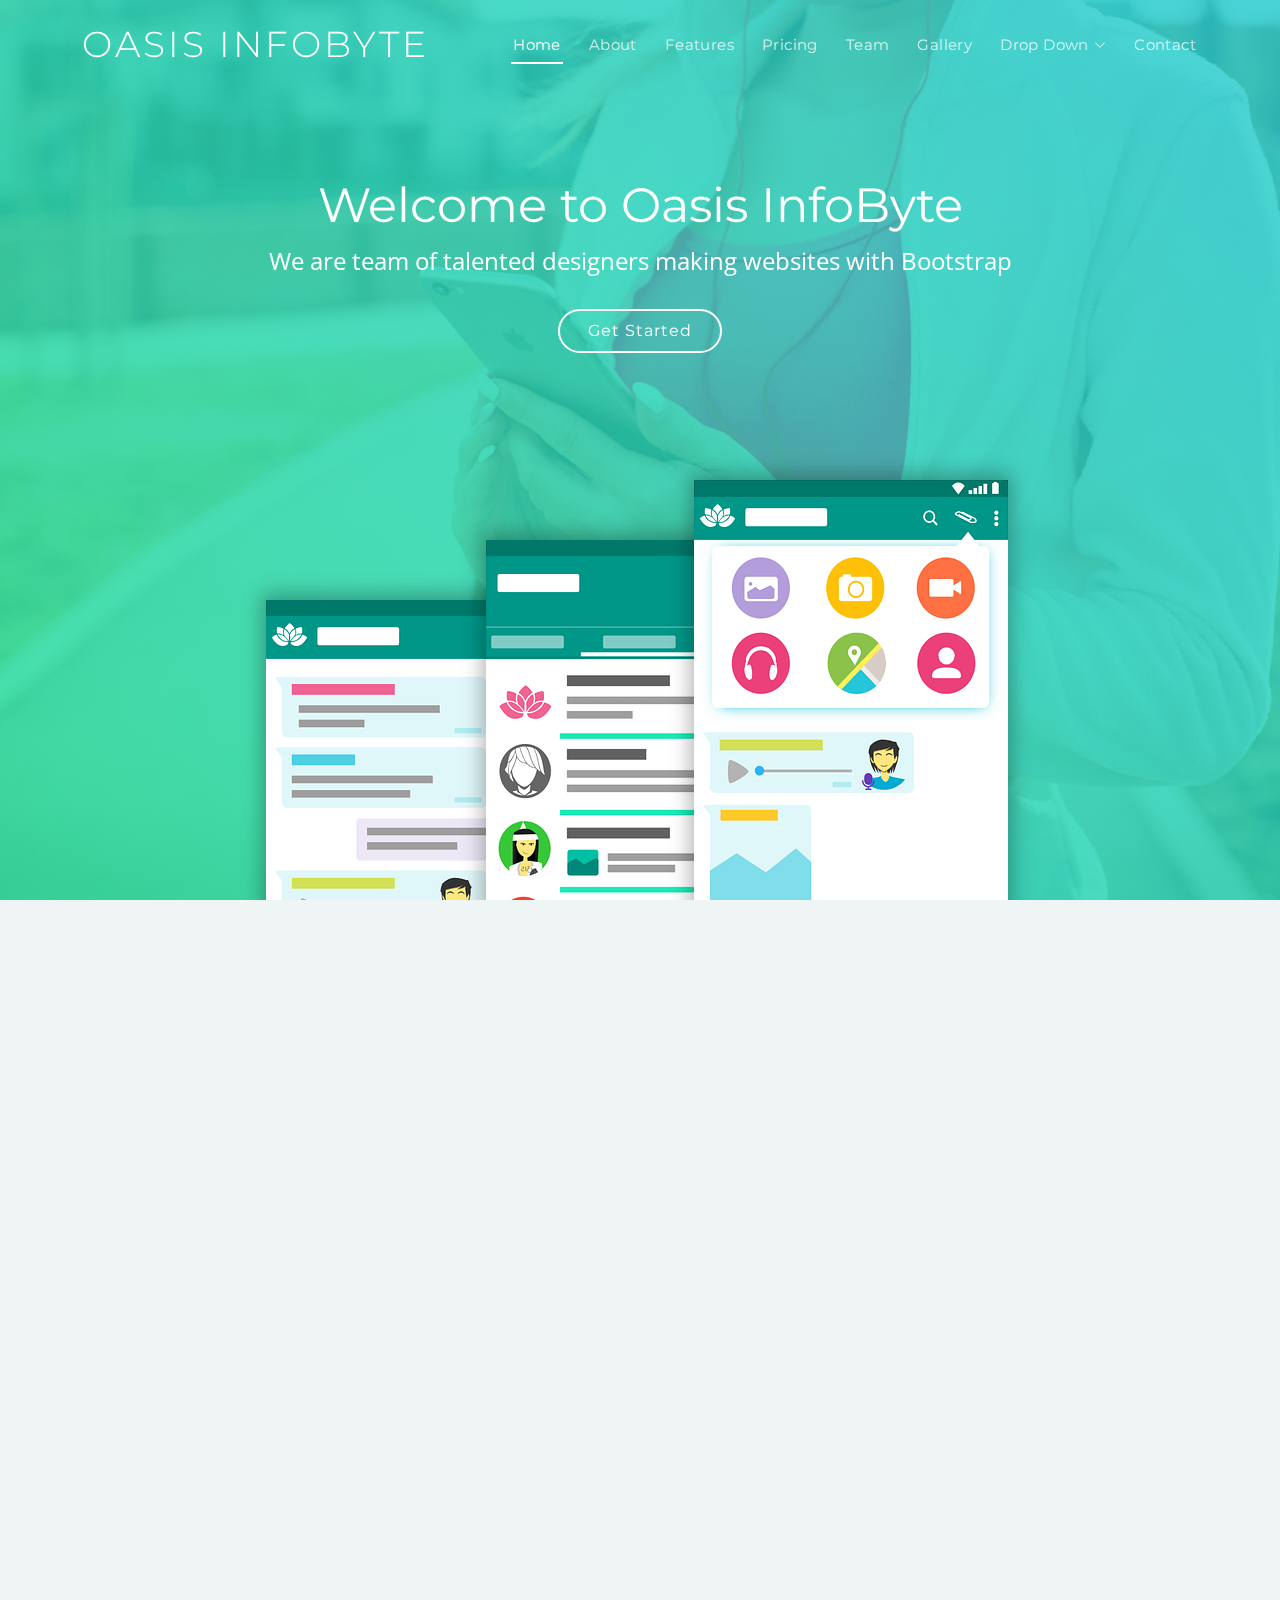
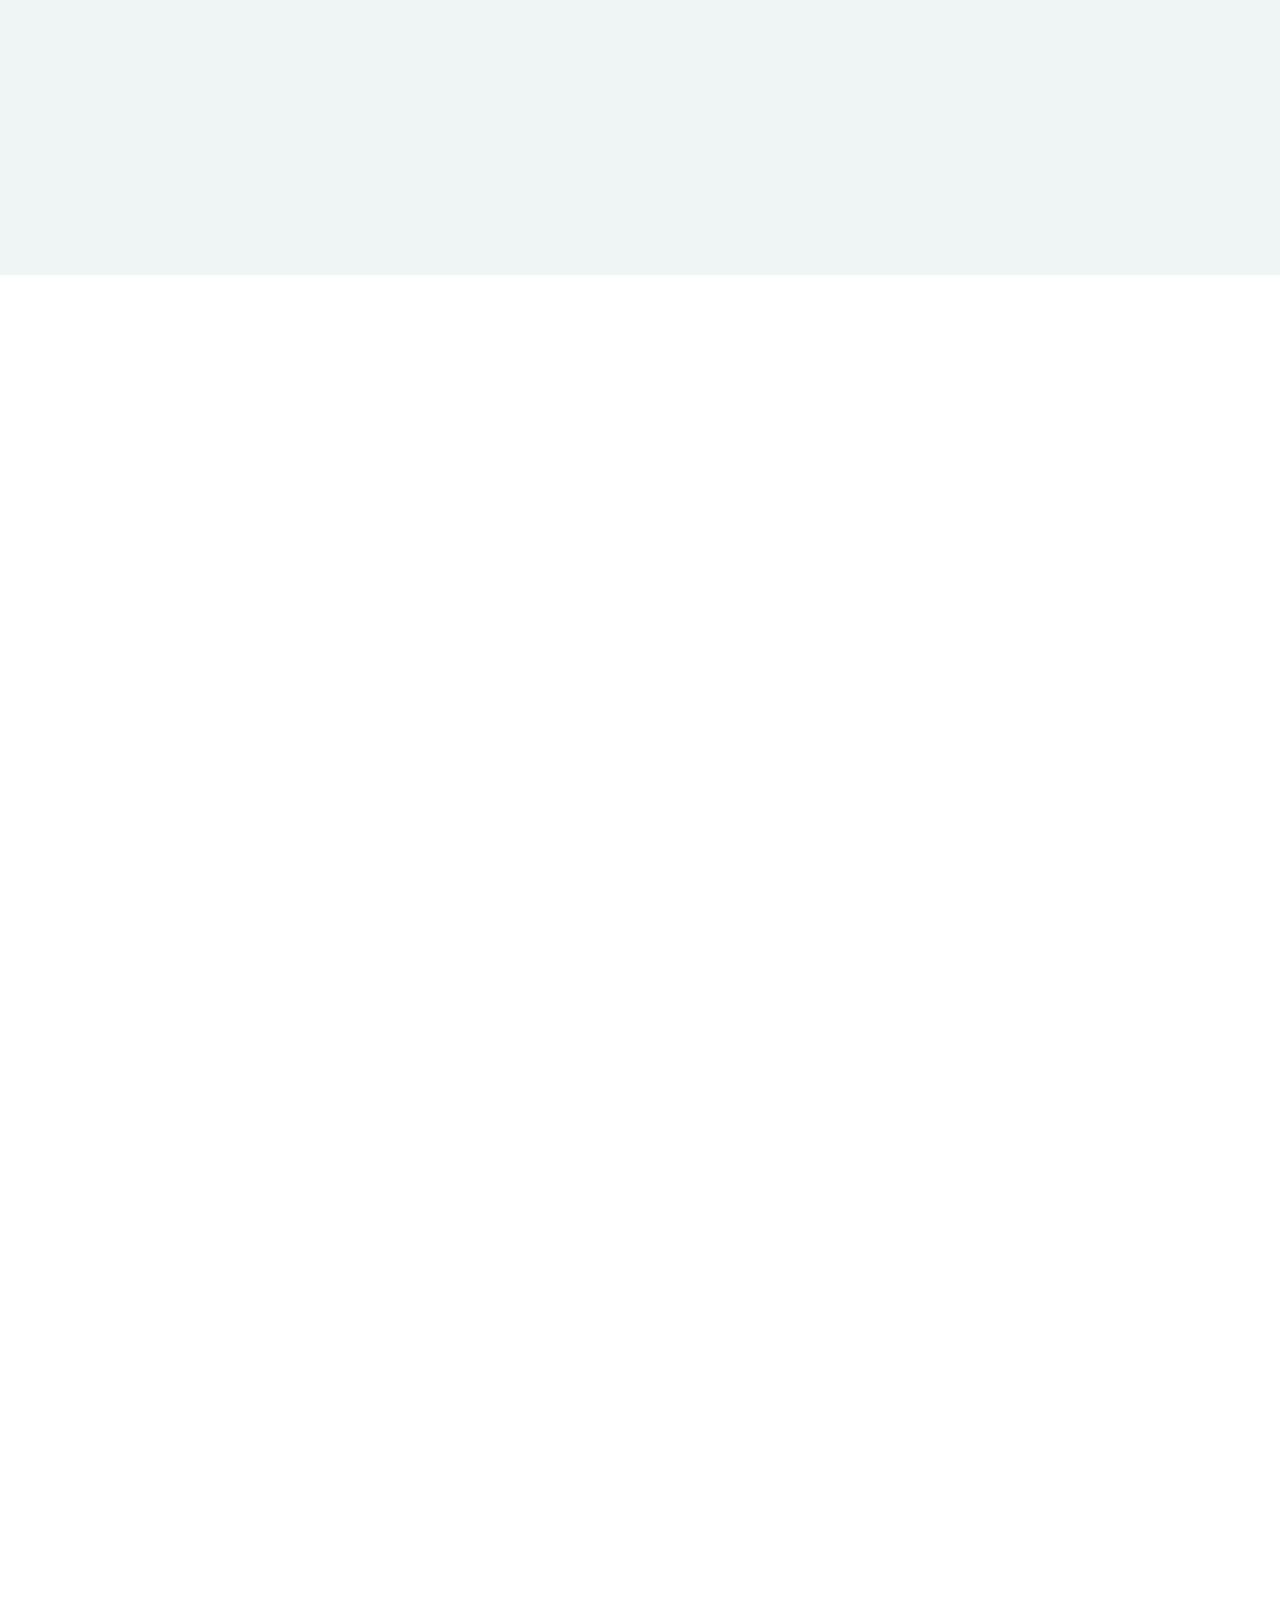
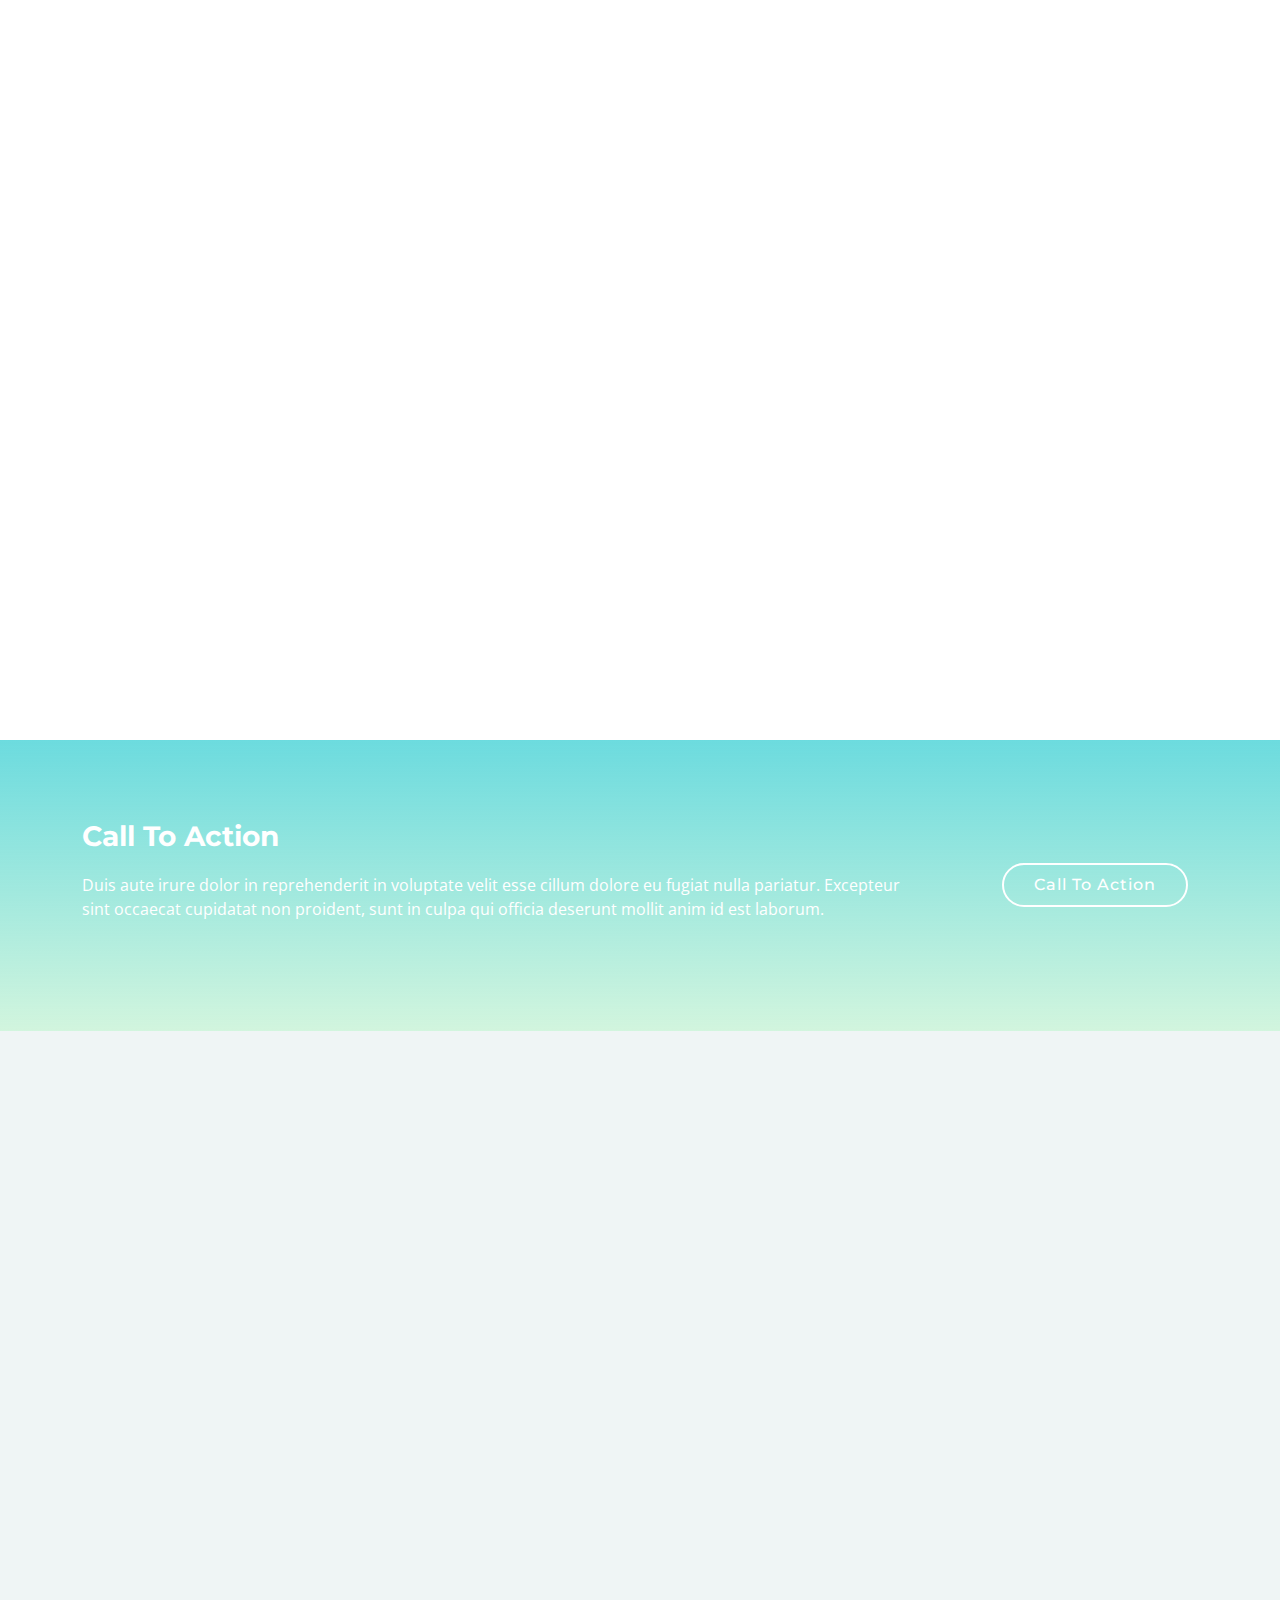
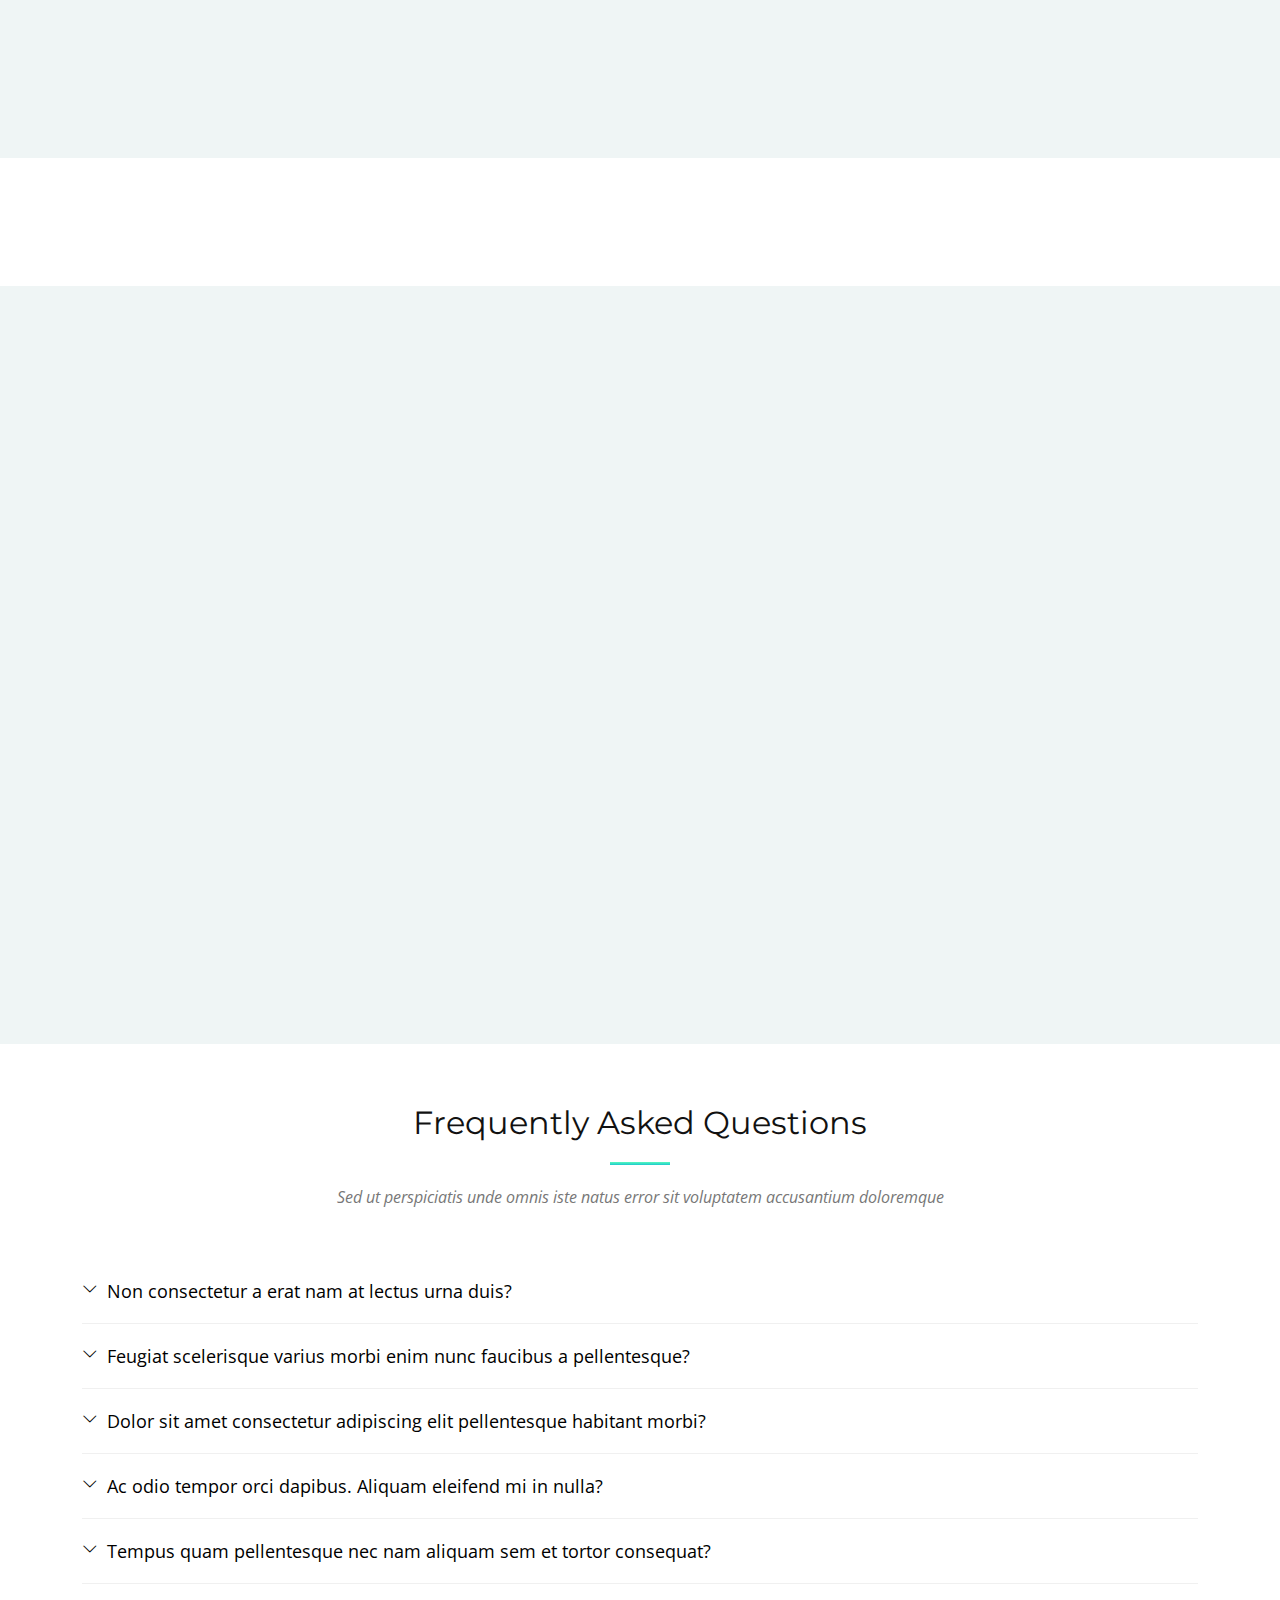
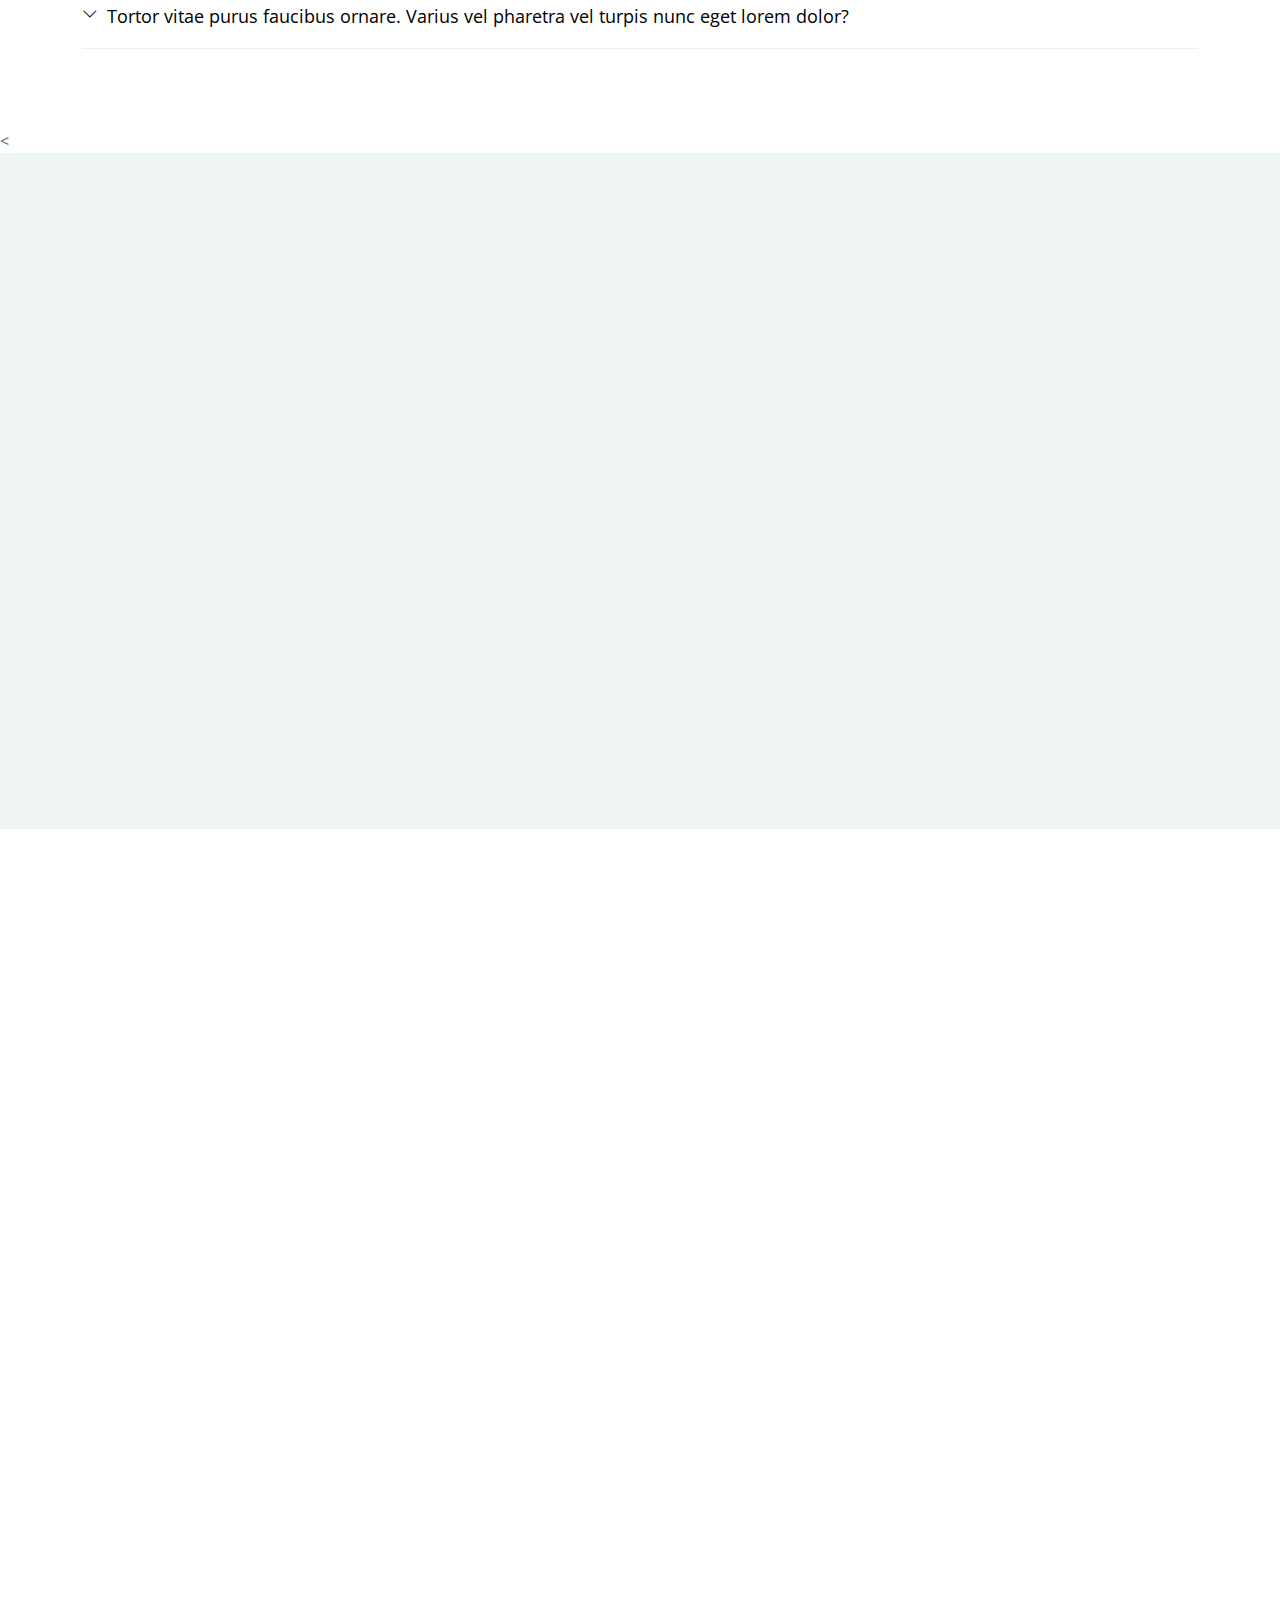
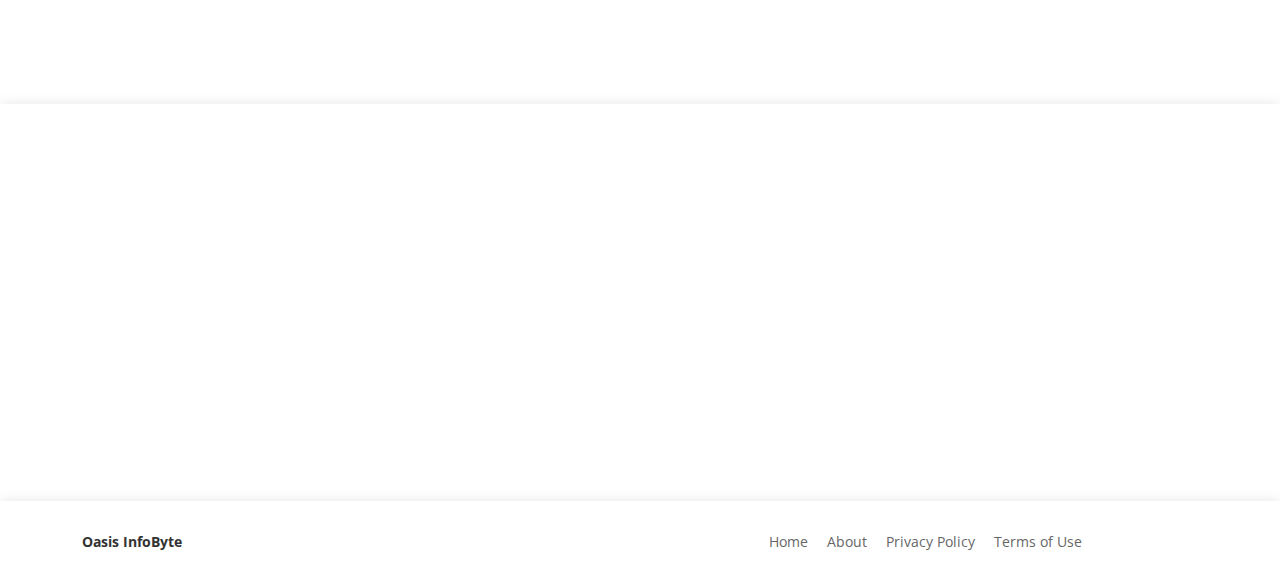
<file: OasisInfoByte/index.html>
<!DOCTYPE html>
<html lang="en">

<head>
  <meta charset="utf-8">
  <meta content="width=device-width, initial-scale=1.0" name="viewport">

  <title>Oasis InfoByte </title>
  <meta content="" name="description">
  <meta content="" name="keywords">

  
  <link href="assets/img/favicon.png" rel="icon">
  <link href="assets/img/apple-touch-icon.png" rel="apple-touch-icon">

  <!-- Google Fonts -->
  <link href="https://fonts.googleapis.com/css?family=Montserrat:300,400,500,700|Open+Sans:300,300i,400,400i,700,700i" rel="stylesheet">

 
  <link href="assets/vendor/aos/aos.css" rel="stylesheet">
  <link href="assets/vendor/bootstrap/css/bootstrap.min.css" rel="stylesheet">
  <link href="assets/vendor/bootstrap-icons/bootstrap-icons.css" rel="stylesheet">
  <link href="assets/vendor/glightbox/css/glightbox.min.css" rel="stylesheet">

 
  <link href="assets/css/style.css" rel="stylesheet">

</head>

<body>

 
  <header id="header" class="fixed-top d-flex align-items-center header-transparent">
    <div class="container d-flex justify-content-between align-items-center">

      <div id="logo">
        <h1><a href="index.html">Oasis InfoByte</a></h1>
       
      </div>

      <nav id="navbar" class="navbar">
        <ul>
          <li><a class="nav-link scrollto active" href="#hero">Home</a></li>
          <li><a class="nav-link scrollto" href="#about">About</a></li>
          <li><a class="nav-link scrollto" href="#features">Features</a></li>
          <li><a class="nav-link scrollto" href="#pricing">Pricing</a></li>
          <li><a class="nav-link scrollto" href="#team">Team</a></li>
          <li><a class="nav-link scrollto" href="#gallery">Gallery</a></li>
          <li class="dropdown"><a href="#"><span>Drop Down</span> <i class="bi bi-chevron-down"></i></a>
            <ul>
              <li><a href="#">Drop Down 1</a></li>
              <li class="dropdown"><a href="#"><span>Deep Drop Down</span> <i class="bi bi-chevron-right"></i></a>
                <ul>
                  <li><a href="#">Deep Drop Down 1</a></li>
                  <li><a href="#">Deep Drop Down 2</a></li>
                  <li><a href="#">Deep Drop Down 3</a></li>
                  <li><a href="#">Deep Drop Down 4</a></li>
                  <li><a href="#">Deep Drop Down 5</a></li>
                </ul>
              </li>
              <li><a href="#">Drop Down 2</a></li>
              <li><a href="#">Drop Down 3</a></li>
              <li><a href="#">Drop Down 4</a></li>
            </ul>
          </li>
          <li><a class="nav-link scrollto" href="#contact">Contact</a></li>
        </ul>
        <i class="bi bi-list mobile-nav-toggle"></i>
      </nav>
    </div>
  </header>
  <section id="hero">

    <div class="hero-text" data-aos="zoom-out">
      <h2>Welcome to Oasis InfoByte</h2>
      <p>We are team of talented designers making websites with Bootstrap</p>
      <a href="#about" class="btn-get-started scrollto">Get Started</a>
    </div>

    <div class="product-screens">

      <div class="product-screen-1" data-aos="fade-up" data-aos-delay="400">
        <img src="assets/img/product-screen-1.png" alt="">
      </div>

      <div class="product-screen-2" data-aos="fade-up" data-aos-delay="200">
        <img src="assets/img/product-screen-2.png" alt="">
      </div>

      <div class="product-screen-3" data-aos="fade-up">
        <img src="assets/img/product-screen-3.png" alt="">
      </div>

    </div>

  </section>

  <main id="main">

    
    <section id="about" class="section-bg">
      <div class="container-fluid" data-aos="fade-up">
        <div class="section-header">
          <h3 class="section-title">About Us</h3>
          <span class="section-divider"></span>
          <p class="section-description">
            Sed ut perspiciatis unde omnis iste natus error sit voluptatem accusantium doloremque<br>
            sunt in culpa qui officia deserunt mollit anim id est laborum
          </p>
        </div>

        <div class="row">
          <div class="col-lg-6 about-img" data-aos="fade-right" dat-aos-delay="100">
            <img src="assets/img/about-img.jpg" alt="">
          </div>

          <div class="col-lg-6 content" data-aos="fade-left" dat-aos-delay="100">
            <h2>Lorem ipsum dolor sit amet, consectetur adipiscing elite storium paralate</h2>
            <h3>Excepteur sint occaecat cupidatat non proident, sunt in culpa qui officia deserunt mollit anim id est laborum.</h3>
            <p>
              Lorem ipsum dolor sit amet, consectetur adipiscing elit, sed do eiusmod tempor incididunt ut labore et dolore magna aliqua ullamco laboris nisi ut aliquip ex ea commodo consequat.
            </p>

            <ul>
              <li><i class="bi bi-check-circle"></i> Ullamco laboris nisi ut aliquip ex ea commodo consequat.</li>
              <li><i class="bi bi-check-circle"></i> Duis aute irure dolor in reprehenderit in voluptate velit.</li>
              <li><i class="bi bi-check-circle"></i> Ullamco laboris nisi ut aliquip ex ea commodo consequat. Duis aute irure dolor in reprehenderit in voluptate trideta storacalaperda mastiro dolore eu fugiat nulla pariatur.</li>
            </ul>

            <p>
              Ullamco laboris nisi ut aliquip ex ea commodo consequat. Duis aute irure dolor in reprehenderit in voluptate velit esse cillum dolore eu fugiat nulla pariatur. Excepteur sint occaecat cupidatat non proident, sunt in culpa qui officia deserunt mollit anim id est laborum Libero justo laoreet sit amet cursus sit amet dictum sit. Commodo sed egestas egestas fringilla phasellus faucibus scelerisque eleifend donec
            </p>
          </div>
        </div>

      </div>
    </section>
    <section id="features">
      <div class="container" data-aos="fade-up">

        <div class="row">

          <div class="col-lg-8 offset-lg-4">
            <div class="section-header">
              <h3 class="section-title">Product Featuress</h3>
              <span class="section-divider"></span>
            </div>
          </div>

          <div class="col-lg-4 col-md-5 features-img">
            <img src="assets/img/product-features.png" alt="" data-aos="fade-right">
          </div>

          <div class="col-lg-8 col-md-7 ">

            <div class="row">

              <div class="col-lg-6 col-md-6 box" data-aos="fade-up">
                <div class="icon"><i class="bi bi-briefcase"></i></div>
                <h4 class="title"><a href="">Lorem Ipsum</a></h4>
                <p class="description">Voluptatum deleniti atque corrupti quos dolores et quas molestias excepturi sint occaecati cupiditate non provident clarida perendo.</p>
              </div>
              <div class="col-lg-6 col-md-6 box" data-aos="fade-up">
                <div class="icon"><i class="bi bi-card-checklist"></i></div>
                <h4 class="title"><a href="">Dolor Sitema</a></h4>
                <p class="description">Minim veniam, quis nostrud exercitation ullamco laboris nisi ut aliquip ex ea commodo consequat tarad limino ata noble dynala mark.</p>
              </div>
              <div class="col-lg-6 col-md-6 box" data-aos="fade-up" dat-aos-delay="100">
                <div class="icon"><i class="bi bi-binoculars"></i></div>
                <h4 class="title"><a href="">Sed ut perspiciatis</a></h4>
                <p class="description">Duis aute irure dolor in reprehenderit in voluptate velit esse cillum dolore eu fugiat nulla pariatur teleca starter sinode park ledo.</p>
              </div>
              <div class="col-lg-6 col-md-6 box" data-aos="fade-up" data-aos-delay="100">
                <div class="icon"><i class="bi bi-brightness-high"></i></div>
                <h4 class="title"><a href="">Magni Dolores</a></h4>
                <p class="description">Excepteur sint occaecat cupidatat non proident, sunt in culpa qui officia deserunt mollit anim id est laborum dinoun trade capsule.</p>
              </div>
            </div>

          </div>

        </div>

      </div>

    </section>
    <section id="advanced-features">

      <div class="features-row section-bg" data-aos="fade-up">
        <div class="container">
          <div class="row">
            <div class="col-12">
              <img class="advanced-feature-img-right wow fadeInRight" src="assets/img/advanced-feature-1.jpg" alt="">
              <div>
                <h2>Duis aute irure dolor in reprehenderit in voluptate velit esse</h2>
                <h3>Excepteur sint occaecat cupidatat non proident, sunt in culpa qui officia deserunt mollit anim id est laborum.</h3>
                <p>Lorem ipsum dolor sit amet, consectetur adipiscing elit, sed do eiusmod tempor incididunt ut labore et dolore magna aliqua. Ut enim ad minim veniam.</p>
                <p>Quis nostrud exercitation ullamco laboris nisi ut aliquip ex ea commodo consequat. Duis aute irure dolor in reprehenderit in voluptate velit esse cillum dolore eu fugiat nulla pariatur. Excepteur sint occaecat cupidatat non proident, sunt in culpa qui officia deserunt mollit anim id est laborum.</p>
              </div>
            </div>
          </div>
        </div>
      </div>

      <div class="features-row" data-aos="fade-up">
        <div class="container">
          <div class="row">
            <div class="col-12">
              <img class="advanced-feature-img-left" src="assets/img/advanced-feature-2.jpg" alt="">
              <div>
                <h2>Duis aute irure dolor in reprehenderit in voluptate velit esse</h2>
                <i class="bi bi-calendar4-week"></i>
                <p>Lorem ipsum dolor sit amet, consectetur adipiscing elit, sed do eiusmod tempor incididunt ut labore et dolore magna aliqua. Ut enim ad minim veniam.</p>
                <i class="bi bi-bar-chart"></i>
                <p>Quis nostrud exercitation ullamco laboris nisi ut aliquip ex ea commodo consequat. Duis aute irure dolor in reprehenderit in voluptate velit esse cillum.</p>
                <i class="bi bi-brightness-high"></i>
                <p>Quis nostrud exercitation ullamco laboris nisi ut aliquip ex ea commodo consequat. Duis aute irure dolor in reprehenderit in voluptate velit esse cillum.</p>
              </div>
            </div>
          </div>
        </div>
      </div>

      <div class="features-row section-bg" data-aos="fade-up">
        <div class="container">
          <div class="row">
            <div class="col-12">
              <img class="advanced-feature-img-right wow fadeInRight" src="assets/img/advanced-feature-3.jpg" alt="">
              <div>
                <h2>Duis aute irure dolor in reprehenderit in voluptate velit esse</h2>
                <h3>Excepteur sint occaecat cupidatat non proident, sunt in culpa qui officia deserunt mollit anim id est laborum.</h3>
                <p>Lorem ipsum dolor sit amet, consectetur adipiscing elit, sed do eiusmod tempor incididunt ut labore et dolore magna aliqua. Ut enim ad minim veniam</p>
                <i class="bi bi-binoculars"></i>
                <p>Quis nostrud exercitation ullamco laboris nisi ut aliquip ex ea commodo consequat. Duis aute irure dolor in reprehenderit in voluptate velit esse cillum dolore eu fugiat nulla pariatur. Excepteur sint occaecat cupidatat non proident, sunt in culpa qui officia deserunt mollit anim id est laborum.</p>
              </div>
            </div>
          </div>
        </div>
      </div>
    </section>
    <section id="call-to-action">
      <div class="container">
        <div class="row">
          <div class="col-lg-9 text-center text-lg-start">
            <h3 class="cta-title">Call To Action</h3>
            <p class="cta-text"> Duis aute irure dolor in reprehenderit in voluptate velit esse cillum dolore eu fugiat nulla pariatur. Excepteur sint occaecat cupidatat non proident, sunt in culpa qui officia deserunt mollit anim id est laborum.</p>
          </div>
          <div class="col-lg-3 cta-btn-container text-center">
            <a class="cta-btn align-middle" href="#">Call To Action</a>
          </div>
        </div>

      </div>
    </section>
    <section id="more-features" class="section-bg">
      <div class="container" data-aos="fade-up">

        <div class="section-header">
          <h3 class="section-title">More Features</h3>
          <span class="section-divider"></span>
          <p class="section-description">Sed ut perspiciatis unde omnis iste natus error sit voluptatem accusantium doloremque</p>
        </div>

        <div class="row gy-4">

          <div class="col-lg-6">
            <div class="box">
              <div class="icon"><i class="bi bi-briefcase"></i></div>
              <h4 class="title"><a href="">Lorem Ipsum</a></h4>
              <p class="description">Voluptatum deleniti atque corrupti quos dolores et quas molestias excepturi sint occaecati cupiditate non provident etiro rabeta lingo.</p>
            </div>
          </div>

          <div class="col-lg-6">
            <div class="box">
              <div class="icon"><i class="bi bi-card-checklist"></i></div>
              <h4 class="title"><a href="">Dolor Sitema</a></h4>
              <p class="description">Minim veniam, quis nostrud exercitation ullamco laboris nisi ut aliquip ex ea commodo consequat tarad limino ata nodera clas.</p>
            </div>
          </div>

          <div class="col-lg-6">
            <div class="box">
              <div class="icon"><i class="bi bi-bar-chart"></i></div>
              <h4 class="title"><a href="">Sed ut perspiciatis</a></h4>
              <p class="description">Duis aute irure dolor in reprehenderit in voluptate velit esse cillum dolore eu fugiat nulla pariatur trinige zareta lobur trade.</p>
            </div>
          </div>

          <div class="col-lg-6">
            <div class="box">
              <div class="icon"><i class="bi bi-binoculars"></i></div>
              <h4 class="title"><a href="">Magni Dolores</a></h4>
              <p class="description">Excepteur sint occaecat cupidatat non proident, sunt in culpa qui officia deserunt mollit anim id est laborum rideta zanox satirente madera</p>
            </div>
          </div>

        </div>
      </div>
    </section>
    <section id="clients">
      <div class="container" data-aos="fade-up">

        <div class="row">

          <div class="col-md-2">
            <img src="assets/img/clients/client-1.png" alt="">
          </div>

          <div class="col-md-2">
            <img src="assets/img/clients/client-2.png" alt="">
          </div>

          <div class="col-md-2">
            <img src="assets/img/clients/client-3.png" alt="">
          </div>

          <div class="col-md-2">
            <img src="assets/img/clients/client-4.png" alt="">
          </div>

          <div class="col-md-2">
            <img src="assets/img/clients/client-5.png" alt="">
          </div>

          <div class="col-md-2">
            <img src="assets/img/clients/client-6.png" alt="">
          </div>

        </div>
      </div>
    </section>
    <section id="pricing" class="section-bg">
      <div class="container" data-aos="fade-up">

        <div class="section-header">
          <h3 class="section-title">Pricing</h3>
          <span class="section-divider"></span>
          <p class="section-description">Sed ut perspiciatis unde omnis iste natus error sit voluptatem accusantium doloremque</p>
        </div>

        <div class="row">

          <div class="col-lg-4 col-md-6">
            <div class="box">
              <h3>Free</h3>
              <h4><sup>$</sup>0<span> month</span></h4>
              <ul>
                <li><i class="bi bi-check-circle"></i> Quam adipiscing vitae proin</li>
                <li><i class="bi bi-check-circle"></i> Nec feugiat nisl pretium</li>
                <li><i class="bi bi-check-circle"></i> Nulla at volutpat diam uteera</li>
                <li><i class="bi bi-check-circle"></i> Pharetra massa massa ultricies</li>
                <li><i class="bi bi-check-circle"></i> Massa ultricies mi quis hendrerit</li>
              </ul>
              <a href="#" class="get-started-btn">Get Started</a>
            </div>
          </div>

          <div class="col-lg-4 col-md-6">
            <div class="box featured">
              <h3>Business</h3>
              <h4><sup>$</sup>29<span> month</span></h4>
              <ul>
                <li><i class="bi bi-check-circle"></i> Quam adipiscing vitae proin</li>
                <li><i class="bi bi-check-circle"></i> Nec feugiat nisl pretium</li>
                <li><i class="bi bi-check-circle"></i> Nulla at volutpat diam uteera</li>
                <li><i class="bi bi-check-circle"></i> Pharetra massa massa ultricies</li>
                <li><i class="bi bi-check-circle"></i> Massa ultricies mi quis hendrerit</li>
              </ul>
              <a href="#" class="get-started-btn">Get Started</a>
            </div>
          </div>

          <div class="col-lg-4 col-md-6">
            <div class="box">
              <h3>Developer</h3>
              <h4><sup>$</sup>49<span> month</span></h4>
              <ul>
                <li><i class="bi bi-check-circle"></i> Quam adipiscing vitae proin</li>
                <li><i class="bi bi-check-circle"></i> Nec feugiat nisl pretium</li>
                <li><i class="bi bi-check-circle"></i> Nulla at volutpat diam uteera</li>
                <li><i class="bi bi-check-circle"></i> Pharetra massa massa ultricies</li>
                <li><i class="bi bi-check-circle"></i> Massa ultricies mi quis hendrerit</li>
              </ul>
              <a href="#" class="get-started-btn">Get Started</a>
            </div>
          </div>

        </div>
      </div>
    </section>
    <section id="faq">
      <div class="container">

        <div class="section-header">
          <h3 class="section-title">Frequently Asked Questions</h3>
          <span class="section-divider"></span>
          <p class="section-description">Sed ut perspiciatis unde omnis iste natus error sit voluptatem accusantium doloremque</p>
        </div>

        <ul class="faq-list">

          <li>
            <div data-bs-toggle="collapse" class="collapsed question" href="#faq1">Non consectetur a erat nam at lectus urna duis? <i class="bi bi-chevron-down icon-show"></i><i class="bi bi-chevron-up icon-close"></i></div>
            <div id="faq1" class="collapse" data-bs-parent=".faq-list">
              <p>
                Feugiat pretium nibh ipsum consequat. Tempus iaculis urna id volutpat lacus laoreet non curabitur gravida. Venenatis lectus magna fringilla urna porttitor rhoncus dolor purus non.
              </p>
            </div>
          </li>

          <li>
            <div data-bs-toggle="collapse" href="#faq2" class="collapsed question">Feugiat scelerisque varius morbi enim nunc faucibus a pellentesque? <i class="bi bi-chevron-down icon-show"></i><i class="bi bi-chevron-up icon-close"></i></div>
            <div id="faq2" class="collapse" data-bs-parent=".faq-list">
              <p>
                Dolor sit amet consectetur adipiscing elit pellentesque habitant morbi. Id interdum velit laoreet id donec ultrices. Fringilla phasellus faucibus scelerisque eleifend donec pretium. Est pellentesque elit ullamcorper dignissim. Mauris ultrices eros in cursus turpis massa tincidunt dui.
              </p>
            </div>
          </li>

          <li>
            <div data-bs-toggle="collapse" href="#faq3" class="collapsed question">Dolor sit amet consectetur adipiscing elit pellentesque habitant morbi? <i class="bi bi-chevron-down icon-show"></i><i class="bi bi-chevron-up icon-close"></i></div>
            <div id="faq3" class="collapse" data-bs-parent=".faq-list">
              <p>
                Eleifend mi in nulla posuere sollicitudin aliquam ultrices sagittis orci. Faucibus pulvinar elementum integer enim. Sem nulla pharetra diam sit amet nisl suscipit. Rutrum tellus pellentesque eu tincidunt. Lectus urna duis convallis convallis tellus. Urna molestie at elementum eu facilisis sed odio morbi quis
              </p>
            </div>
          </li>

          <li>
            <div data-bs-toggle="collapse" href="#faq4" class="collapsed question">Ac odio tempor orci dapibus. Aliquam eleifend mi in nulla? <i class="bi bi-chevron-down icon-show"></i><i class="bi bi-chevron-up icon-close"></i></div>
            <div id="faq4" class="collapse" data-bs-parent=".faq-list">
              <p>
                Dolor sit amet consectetur adipiscing elit pellentesque habitant morbi. Id interdum velit laoreet id donec ultrices. Fringilla phasellus faucibus scelerisque eleifend donec pretium. Est pellentesque elit ullamcorper dignissim. Mauris ultrices eros in cursus turpis massa tincidunt dui.
              </p>
            </div>
          </li>

          <li>
            <div data-bs-toggle="collapse" href="#faq5" class="collapsed question">Tempus quam pellentesque nec nam aliquam sem et tortor consequat? <i class="bi bi-chevron-down icon-show"></i><i class="bi bi-chevron-up icon-close"></i></div>
            <div id="faq5" class="collapse" data-bs-parent=".faq-list">
              <p>
                Molestie a iaculis at erat pellentesque adipiscing commodo. Dignissim suspendisse in est ante in. Nunc vel risus commodo viverra maecenas accumsan. Sit amet nisl suscipit adipiscing bibendum est. Purus gravida quis blandit turpis cursus in
              </p>
            </div>
          </li>

          <li>
            <div data-bs-toggle="collapse" href="#faq6" class="collapsed question">Tortor vitae purus faucibus ornare. Varius vel pharetra vel turpis nunc eget lorem dolor? <i class="bi bi-chevron-down icon-show"></i><i class="bi bi-chevron-up icon-close"></i></div>
            <div id="faq6" class="collapse" data-bs-parent=".faq-list">
              <p>
                Laoreet sit amet cursus sit amet dictum sit amet justo. Mauris vitae ultricies leo integer malesuada nunc vel. Tincidunt eget nullam non nisi est sit amet. Turpis nunc eget lorem dolor sed. Ut venenatis tellus in metus vulputate eu scelerisque. Pellentesque diam volutpat commodo sed egestas egestas fringilla phasellus faucibus. Nibh tellus molestie nunc non blandit massa enim nec.
              </p>
            </div>
          </li>

        </ul>

      </div>
    </section><
    <section id="team" class="section-bg">
      <div class="container" data-aos="fade-up">
        <div class="section-header">
          <h3 class="section-title">Our Team</h3>
          <span class="section-divider"></span>
          <p class="section-description">Sed ut perspiciatis unde omnis iste natus error sit voluptatem accusantium doloremque</p>
        </div>
        <div class="row">
          <div class="col-lg-3 col-md-6">
            <div class="member">
              <div class="pic"><img src="assets/img/team/team-1.jpg" alt=""></div>
              <h4>Walter White</h4>
              <span>Chief Executive Officer</span>
              <div class="social">
                <a href=""><i class="bi bi-twitter"></i></a>
                <a href=""><i class="bi bi-facebook"></i></a>
                <a href=""><i class="bi bi-instagram"></i></a>
                <a href=""><i class="bi bi-linkedin"></i></a>
              </div>
            </div>
          </div>

          <div class="col-lg-3 col-md-6">
            <div class="member">
              <div class="pic"><img src="assets/img/team/team-2.jpg" alt=""></div>
              <h4>Sarah Jhinson</h4>
              <span>Product Manager</span>
              <div class="social">
                <a href=""><i class="bi bi-twitter"></i></a>
                <a href=""><i class="bi bi-facebook"></i></a>
                <a href=""><i class="bi bi-instagram"></i></a>
                <a href=""><i class="bi bi-linkedin"></i></a>
              </div>
            </div>
          </div>

          <div class="col-lg-3 col-md-6">
            <div class="member">
              <div class="pic"><img src="assets/img/team/team-3.jpg" alt=""></div>
              <h4>William Anderson</h4>
              <span>CTO</span>
              <div class="social">
                <a href=""><i class="bi bi-twitter"></i></a>
                <a href=""><i class="bi bi-facebook"></i></a>
                <a href=""><i class="bi bi-instagram"></i></a>
                <a href=""><i class="bi bi-linkedin"></i></a>
              </div>
            </div>
          </div>

          <div class="col-lg-3 col-md-6">
            <div class="member">
              <div class="pic"><img src="assets/img/team/team-4.jpg" alt=""></div>
              <h4>Amanda Jepson</h4>
              <span>Accountant</span>
              <div class="social">
                <a href=""><i class="bi bi-twitter"></i></a>
                <a href=""><i class="bi bi-facebook"></i></a>
                <a href=""><i class="bi bi-instagram"></i></a>
                <a href=""><i class="bi bi-linkedin"></i></a>
              </div>
            </div>
          </div>
        </div>

      </div>
    </section>
    <section id="gallery">
      <div class="container-fluid" data-aos="fade-up">
        <div class="section-header">
          <h3 class="section-title">Gallery</h3>
          <span class="section-divider"></span>
          <p class="section-description">Sed ut perspiciatis unde omnis iste natus error sit voluptatem accusantium doloremque</p>
        </div>

        <div class="row g-0">

          <div class="col-lg-4 col-md-6">
            <div class="gallery-item">
              <a href="assets/img/gallery/gallery-1.jpg" data-gall="portfolioGallery" class="gallery-lightbox">
                <img src="assets/img/gallery/gallery-1.jpg" alt="">
              </a>
            </div>
          </div>

          <div class="col-lg-4 col-md-6">
            <div class="gallery-item">
              <a href="assets/img/gallery/gallery-2.jpg" data-gall="portfolioGallery" class="gallery-lightbox">
                <img src="assets/img/gallery/gallery-2.jpg" alt="">
              </a>
            </div>
          </div>

          <div class="col-lg-4 col-md-6">
            <div class="gallery-item">
              <a href="assets/img/gallery/gallery-3.jpg" data-gall="portfolioGallery" class="gallery-lightbox">
                <img src="assets/img/gallery/gallery-3.jpg" alt="">
              </a>
            </div>
          </div>

          <div class="col-lg-4 col-md-6">
            <div class="gallery-item">
              <a href="assets/img/gallery/gallery-4.jpg" data-gall="portfolioGallery" class="gallery-lightbox">
                <img src="assets/img/gallery/gallery-4.jpg" alt="">
              </a>
            </div>
          </div>

          <div class="col-lg-4 col-md-6">
            <div class="gallery-item">
              <a href="assets/img/gallery/gallery-5.jpg" data-gall="portfolioGallery" class="gallery-lightbox">
                <img src="assets/img/gallery/gallery-5.jpg" alt="">
              </a>
            </div>
          </div>

          <div class="col-lg-4 col-md-6">
            <div class="gallery-item">
              <a href="assets/img/gallery/gallery-6.jpg" data-gall="portfolioGallery" class="gallery-lightbox">
                <img src="assets/img/gallery/gallery-6.jpg" alt="">
              </a>
            </div>
          </div>

        </div>

      </div>
    </section>
    <section id="contact">
      <div class="container" data-aos="fade-up">
        <div class="row">

          <div class="col-lg-4 col-md-4">
            <div class="contact-about">
              <h3>Oasis InfoByte</h3>
              <p>Cras fermentum odio eu feugiat. Justo eget magna fermentum iaculis eu non diam phasellus. Scelerisque felis imperdiet proin fermentum leo. Amet volutpat consequat mauris nunc congue.</p>
              <div class="social-links">
                <a href="#" class="twitter"><i class="bi bi-twitter"></i></a>
                <a href="#" class="facebook"><i class="bi bi-facebook"></i></a>
                <a href="#" class="instagram"><i class="bi bi-instagram"></i></a>
                <a href="#" class="instagram"><i class="bi bi-instagram"></i></a>
                <a href="#" class="linkedin"><i class="bi bi-linkedin"></i></a>
              </div>
            </div>
          </div>

          <div class="col-lg-3 col-md-4">
            <div class="info">
            
              <div>
                <i class="bi bi-envelope"></i>
                <p>info@example.com</p>
              </div>

              <div>
                <i class="bi bi-phone"></i>
                <p>+1 5589 55488 55s</p>
              </div>

            </div>
          </div>

          <div class="col-lg-5 col-md-8">
            <div class="form">
              <form action="forms/contact.php" method="post" role="form" class="php-email-form">
                <div class="row">
                  <div class="form-group col-lg-6">
                    <input type="text" name="name" class="form-control" id="name" placeholder="Your Name" data-rule="minlen:4" data-msg="Please enter at least 4 chars">
                  </div>
                  <div class="form-group col-lg-6 mt-3 mt-lg-0">
                    <input type="email" class="form-control" name="email" id="email" placeholder="Your Email" data-rule="email" data-msg="Please enter a valid email">
                  </div>
                </div>
                <div class="form-group mt-3">
                  <input type="text" class="form-control" name="subject" id="subject" placeholder="Subject" data-rule="minlen:4" data-msg="Please enter at least 8 chars of subject">
                </div>
                <div class="form-group mt-3">
                  <textarea class="form-control" name="message" rows="5" placeholder="Message" required></textarea>
                </div>
                <div class="my-3">
                  <div class="loading">Loading</div>
                  <div class="error-message"></div>
                  <div class="sent-message">Your message has been sent. Thank you!</div>
                </div>
                <div class="text-center"><button type="submit" title="Send Message">Send Message</button></div>
              </form>
            </div>
          </div>

        </div>

      </div>
    </section>
  </main>
  <footer id="footer">
    <div class="container">
      <div class="row">
        <div class="col-lg-6 text-lg-start text-center">
          <div class="copyright">
          <strong>Oasis InfoByte</strong>
          </div> 
        </div>
        <div class="col-lg-6">
          <nav class="footer-links text-lg-right text-center pt-2 pt-lg-0">
            <a href="#intro" class="scrollto">Home</a>
            <a href="#about" class="scrollto">About</a>
            <a href="#">Privacy Policy</a>
            <a href="#">Terms of Use</a>
          </nav>
        </div>
      </div>
    </div>
  </footer>
  

  <a href="#" class="back-to-top d-flex align-items-center justify-content-center"><i class="bi bi-chevron-up"></i></a>

  
  <script src="assets/vendor/aos/aos.js"></script>
  <script src="assets/vendor/bootstrap/js/bootstrap.bundle.min.js"></script>
  <script src="assets/vendor/glightbox/js/glightbox.min.js"></script>
  <script src="assets/vendor/php-email-form/validate.js"></script>

 
  <script src="assets/js/main.js"></script>

</body>

</html>
</file>
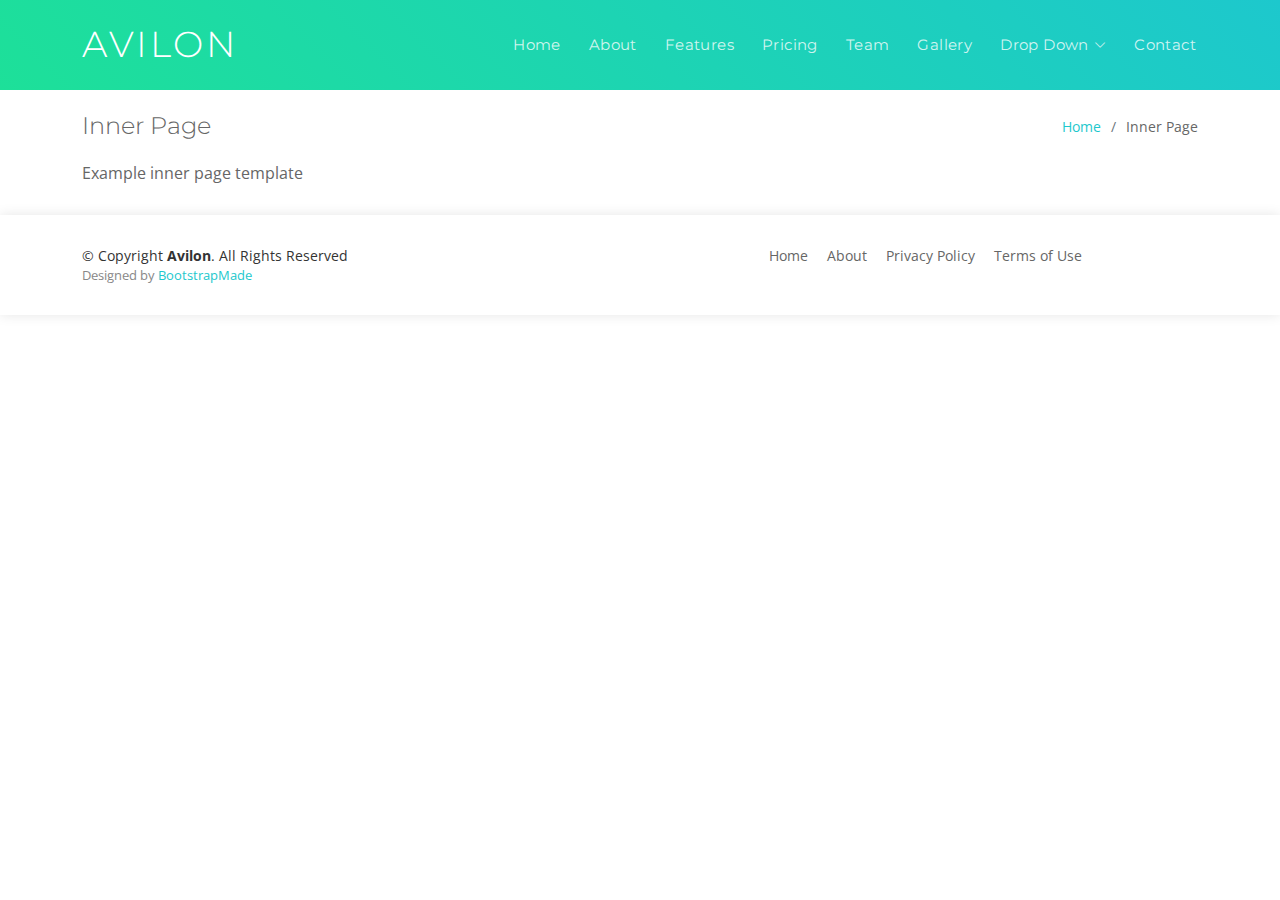
<file: OasisInfoByte/inner-page.html>
<!DOCTYPE html>
<html lang="en">

<head>
  <meta charset="utf-8">
  <meta content="width=device-width, initial-scale=1.0" name="viewport">

  <title>Inner Page - Avilon Bootstrap Template</title>
  <meta content="" name="description">
  <meta content="" name="keywords">

  <!-- Favicons -->
  <link href="assets/img/favicon.png" rel="icon">
  <link href="assets/img/apple-touch-icon.png" rel="apple-touch-icon">

  <!-- Google Fonts -->
  <link href="https://fonts.googleapis.com/css?family=Montserrat:300,400,500,700|Open+Sans:300,300i,400,400i,700,700i" rel="stylesheet">

  <!-- Vendor CSS Files -->
  <link href="assets/vendor/aos/aos.css" rel="stylesheet">
  <link href="assets/vendor/bootstrap/css/bootstrap.min.css" rel="stylesheet">
  <link href="assets/vendor/bootstrap-icons/bootstrap-icons.css" rel="stylesheet">
  <link href="assets/vendor/glightbox/css/glightbox.min.css" rel="stylesheet">

  <!-- Template Main CSS File -->
  <link href="assets/css/style.css" rel="stylesheet">

  <!-- =======================================================
  * Template Name: Avilon
  * Updated: Mar 09 2023 with Bootstrap v5.2.3
  * Template URL: https://bootstrapmade.com/avilon-bootstrap-landing-page-template/
  * Author: BootstrapMade.com
  * License: https://bootstrapmade.com/license/
  ======================================================== -->
</head>

<body>

  <!-- ======= Header ======= -->
  <header id="header" class="fixed-top d-flex align-items-center ">
    <div class="container d-flex justify-content-between align-items-center">

      <div id="logo">
        <h1><a href="index.html">Avilon</a></h1>
        <!-- Uncomment below if you prefer to use an image logo -->
        <!-- <a href="index.html"><img src="assets/img/logo.png" alt=""></a> -->
      </div>

      <nav id="navbar" class="navbar">
        <ul>
          <li><a class="nav-link scrollto " href="#hero">Home</a></li>
          <li><a class="nav-link scrollto" href="#about">About</a></li>
          <li><a class="nav-link scrollto" href="#features">Features</a></li>
          <li><a class="nav-link scrollto" href="#pricing">Pricing</a></li>
          <li><a class="nav-link scrollto" href="#team">Team</a></li>
          <li><a class="nav-link scrollto" href="#gallery">Gallery</a></li>
          <li class="dropdown"><a href="#"><span>Drop Down</span> <i class="bi bi-chevron-down"></i></a>
            <ul>
              <li><a href="#">Drop Down 1</a></li>
              <li class="dropdown"><a href="#"><span>Deep Drop Down</span> <i class="bi bi-chevron-right"></i></a>
                <ul>
                  <li><a href="#">Deep Drop Down 1</a></li>
                  <li><a href="#">Deep Drop Down 2</a></li>
                  <li><a href="#">Deep Drop Down 3</a></li>
                  <li><a href="#">Deep Drop Down 4</a></li>
                  <li><a href="#">Deep Drop Down 5</a></li>
                </ul>
              </li>
              <li><a href="#">Drop Down 2</a></li>
              <li><a href="#">Drop Down 3</a></li>
              <li><a href="#">Drop Down 4</a></li>
            </ul>
          </li>
          <li><a class="nav-link scrollto" href="#contact">Contact</a></li>
        </ul>
        <i class="bi bi-list mobile-nav-toggle"></i>
      </nav><!-- .navbar -->
    </div>
  </header><!-- End Header -->

  <main id="main">

    <!-- ======= Breadcrumbs Section ======= -->
    <section class="breadcrumbs">
      <div class="container">

        <div class="d-flex justify-content-between align-items-center">
          <h2>Inner Page</h2>
          <ol>
            <li><a href="index.html">Home</a></li>
            <li>Inner Page</li>
          </ol>
        </div>

      </div>
    </section><!-- End Breadcrumbs Section -->

    <section class="inner-page">
      <div class="container">
        <p>
          Example inner page template
        </p>
      </div>
    </section>

  </main><!-- End #main -->

  <!-- ======= Footer ======= -->
  <footer id="footer">
    <div class="container">
      <div class="row">
        <div class="col-lg-6 text-lg-start text-center">
          <div class="copyright">
            &copy; Copyright <strong>Avilon</strong>. All Rights Reserved
          </div>
          <div class="credits">
            <!--
            All the links in the footer should remain intact.
            You can delete the links only if you purchased the pro version.
            Licensing information: https://bootstrapmade.com/license/
            Purchase the pro version with working PHP/AJAX contact form: https://bootstrapmade.com/buy/?theme=Avilon
          -->
            Designed by <a href="https://bootstrapmade.com/">BootstrapMade</a>
          </div>
        </div>
        <div class="col-lg-6">
          <nav class="footer-links text-lg-right text-center pt-2 pt-lg-0">
            <a href="#intro" class="scrollto">Home</a>
            <a href="#about" class="scrollto">About</a>
            <a href="#">Privacy Policy</a>
            <a href="#">Terms of Use</a>
          </nav>
        </div>
      </div>
    </div>
  </footer><!-- End  Footer -->

  <a href="#" class="back-to-top d-flex align-items-center justify-content-center"><i class="bi bi-chevron-up"></i></a>

  <!-- Vendor JS Files -->
  <script src="assets/vendor/aos/aos.js"></script>
  <script src="assets/vendor/bootstrap/js/bootstrap.bundle.min.js"></script>
  <script src="assets/vendor/glightbox/js/glightbox.min.js"></script>
  <script src="assets/vendor/php-email-form/validate.js"></script>

  <!-- Template Main JS File -->
  <script src="assets/js/main.js"></script>

</body>

</html>
</file>
<file: OasisInfoByte/assets/css/style.css>
body {
  background: #fff;
  color: #666666;
  font-family: "Open Sans", sans-serif;
  overflow-x: hidden;
}

a {
  color: #1dc8cd;
  text-decoration: none;
  transition: 0.5s;
}

a:hover,
a:active,
a:focus {
  color: #1dc9ce;
  outline: none;
  text-decoration: none;
}

p {
  padding: 0;
  margin: 0 0 30px 0;
}

h1,
h2,
h3,
h4,
h5,
h6 {
  font-family: "Montserrat", sans-serif;
  font-weight: 400;
  margin: 0 0 20px 0;
  padding: 0;
}

/*--------------------------------------------------------------
# Back to top button
--------------------------------------------------------------*/
.back-to-top {
  position: fixed;
  background: linear-gradient(45deg, #1de099, #1dc8cd);
  color: #fff;
  border-radius: 4px 4px 0 0;
  right: 15px;
  bottom: 0;
  transition: none;
  visibility: hidden;
  opacity: 0;
  width: 64px;
  height: 34px;
}

.back-to-top i {
  line-height: 0;
  font-size: 20px;
}

.back-to-top:focus {
  background: linear-gradient(45deg, #1de099, #1dc8cd);
  color: #fff;
  outline: none;
}

.back-to-top:hover {
  background: #1dc8cd;
  color: #fff;
}

.back-to-top.active {
  visibility: visible;
  opacity: 1;
}

/*--------------------------------------------------------------
# Header
--------------------------------------------------------------*/
#header {
  height: 90px;
  transition: all 0.5s;
  z-index: 997;
  background: linear-gradient(45deg, #1de099, #1dc8cd);
}

#header.header-transparent {
  background: transparent;
}

#header.header-scrolled {
  background: linear-gradient(45deg, #1de099, #1dc8cd);
  height: 70px;
  transition: all 0.5s;
}

#header #logo h1 {
  font-size: 36px;
  padding: 0;
  margin: 0;
  display: inline-block;
  font-family: "Montserrat", sans-serif;
  font-weight: 300;
  letter-spacing: 3px;
  text-transform: uppercase;
}

#header #logo h1 a,
#header #logo h1 a:hover {
  color: #fff;
}

@media (max-width: 768px) {
  #header #logo h1 {
    font-size: 28px;
  }

  #header #logo img {
    max-height: 40px;
  }
}

/*--------------------------------------------------------------
# Navigation Menu
--------------------------------------------------------------*/
/**
* Desktop Navigation 
*/
.navbar {
  padding: 0;
}

.navbar ul {
  margin: 0;
  padding: 0;
  display: flex;
  list-style: none;
  align-items: center;
}

.navbar li {
  position: relative;
}

.navbar>ul>li {
  white-space: nowrap;
  padding: 10px 0 10px 24px;
}

.navbar a,
.navbar a:focus {
  display: flex;
  align-items: center;
  justify-content: space-between;
  font-family: "Montserrat", sans-serif;
  color: rgba(255, 255, 255, 0.8);
  font-size: 15px;
  padding: 0 2px;
  white-space: nowrap;
  transition: 0.3s;
  letter-spacing: 0.4px;
  position: relative;
}

.navbar a i,
.navbar a:focus i {
  font-size: 12px;
  line-height: 0;
  margin-left: 5px;
}

.navbar>ul>li>a:before {
  content: "";
  position: absolute;
  width: 100%;
  height: 2px;
  bottom: -8px;
  left: 0;
  background-color: #fff;
  visibility: hidden;
  transform: scaleX(0);
  transition: all 0.3s ease-in-out 0s;
}

.navbar a:hover:before,
.navbar li:hover>a:before,
.navbar .active:before {
  visibility: visible;
  transform: scaleX(1);
}

.navbar a:hover,
.navbar .active,
.navbar .active:focus,
.navbar li:hover>a {
  color: #fff;
}

.navbar .dropdown ul {
  display: block;
  position: absolute;
  left: 24px;
  top: calc(100% + 30px);
  margin: 0;
  padding: 10px 0;
  z-index: 99;
  opacity: 0;
  visibility: hidden;
  background: #fff;
  box-shadow: 0px 0px 30px rgba(127, 137, 161, 0.25);
  transition: 0.3s;
}

.navbar .dropdown ul li {
  min-width: 200px;
}

.navbar .dropdown ul a {
  padding: 10px 20px;
  font-size: 14px;
  text-transform: none;
  color: #333333;
}

.navbar .dropdown ul a i {
  font-size: 12px;
}

.navbar .dropdown ul a:hover,
.navbar .dropdown ul .active:hover,
.navbar .dropdown ul li:hover>a {
  color: #1dc8cd;
}

.navbar .dropdown:hover>ul {
  opacity: 1;
  top: 100%;
  visibility: visible;
}

.navbar .dropdown .dropdown ul {
  top: 0;
  left: calc(100% - 30px);
  visibility: hidden;
}

.navbar .dropdown .dropdown:hover>ul {
  opacity: 1;
  top: 0;
  left: 100%;
  visibility: visible;
}

@media (max-width: 1366px) {
  .navbar .dropdown .dropdown ul {
    left: -90%;
  }

  .navbar .dropdown .dropdown:hover>ul {
    left: -100%;
  }
}

/**
* Mobile Navigation 
*/
.mobile-nav-toggle {
  color: #fff;
  font-size: 28px;
  cursor: pointer;
  display: none;
  line-height: 0;
  transition: 0.5s;
}

@media (max-width: 991px) {
  .mobile-nav-toggle {
    display: block;
  }

  .navbar ul {
    display: none;
  }
}

.navbar-mobile {
  position: fixed;
  overflow: hidden;
  top: 0;
  right: 0;
  left: 0;
  bottom: 0;
  background: rgba(26, 26, 26, 0.9);
  transition: 0.3s;
  z-index: 999;
}

.navbar-mobile .mobile-nav-toggle {
  position: absolute;
  top: 15px;
  right: 15px;
}

.navbar-mobile ul {
  display: block;
  position: absolute;
  top: 55px;
  right: 15px;
  bottom: 15px;
  left: 15px;
  padding: 10px 0;
  background-color: #fff;
  overflow-y: auto;
  transition: 0.3s;
}

.navbar-mobile>ul>li {
  padding: 0;
}

.navbar-mobile a:hover:before,
.navbar-mobile li:hover>a:before,
.navbar-mobile .active:before {
  visibility: hidden;
}

.navbar-mobile a,
.navbar-mobile a:focus {
  padding: 10px 20px;
  font-size: 15px;
  color: #333333;
}

.navbar-mobile a:hover,
.navbar-mobile .active,
.navbar-mobile li:hover>a {
  color: #1dc8cd;
}

.navbar-mobile .getstarted,
.navbar-mobile .getstarted:focus {
  margin: 15px;
}

.navbar-mobile .dropdown ul {
  position: static;
  display: none;
  margin: 10px 20px;
  padding: 10px 0;
  z-index: 99;
  opacity: 1;
  visibility: visible;
  background: #fff;
  box-shadow: 0px 0px 30px rgba(127, 137, 161, 0.25);
}

.navbar-mobile .dropdown ul li {
  min-width: 200px;
}

.navbar-mobile .dropdown ul a {
  padding: 10px 20px;
}

.navbar-mobile .dropdown ul a i {
  font-size: 12px;
}

.navbar-mobile .dropdown ul a:hover,
.navbar-mobile .dropdown ul .active:hover,
.navbar-mobile .dropdown ul li:hover>a {
  color: #1dc8cd;
}

.navbar-mobile .dropdown>.dropdown-active {
  display: block;
}

/*--------------------------------------------------------------
# Hero Section
--------------------------------------------------------------*/
#hero {
  width: 100%;
  height: 100vh;
  background: linear-gradient(45deg, rgba(29, 224, 153, 0.8), rgba(29, 200, 205, 0.8)), url("../img/hero-bg.jpg") center top no-repeat;
  background-size: cover;
  position: relative;
}

@media (min-width: 1025px) {
  #hero {
    background-attachment: fixed;
  }
}

@media (max-height: 640px) {
  #hero {
    height: 120vh;
  }
}

#hero .hero-text {
  position: absolute;
  left: 0;
  top: 60px;
  right: 0;
  height: calc(50% - 60px);
  display: flex;
  align-items: center;
  justify-content: center;
  text-align: center;
  flex-direction: column;
}

#hero h2 {
  margin: 30px 0 10px 0;
  padding: 0 15px;
  font-size: 48px;
  font-weight: 400;
  line-height: 56px;
  color: #fff;
}

@media (max-width: 768px) {
  #hero h2 {
    font-size: 28px;
    line-height: 36px;
  }
}

#hero p {
  color: #fff;
  margin-bottom: 20px;
  padding: 0 15px;
  font-size: 24px;
}

@media (max-width: 768px) {
  #hero p {
    font-size: 18px;
    line-height: 24px;
    margin-bottom: 20px;
  }
}

#hero .btn-get-started {
  font-family: "Montserrat", sans-serif;
  font-weight: 400;
  font-size: 16px;
  letter-spacing: 1px;
  display: inline-block;
  padding: 8px 28px;
  border-radius: 50px;
  transition: 0.5s;
  margin: 10px;
  border: 2px solid #fff;
  color: #fff;
}

#hero .btn-get-started:hover {
  color: #1dc8cd;
  background: #fff;
}

#hero .product-screens {
  position: absolute;
  left: 0;
  right: 0;
  bottom: 0;
  overflow: hidden;
  text-align: center;
  width: 100%;
  height: 50%;
}

#hero .product-screens img {
  box-shadow: 0px -2px 19px 4px rgba(0, 0, 0, 0.29);
}

#hero .product-screens .product-screen-1 {
  position: absolute;
  z-index: 30;
  left: calc(50% + 54px);
  bottom: 0;
  top: 30px;
}

#hero .product-screens .product-screen-2 {
  position: absolute;
  z-index: 20;
  left: calc(50% - 154px);
  bottom: 0;
  top: 90px;
}

#hero .product-screens .product-screen-3 {
  position: absolute;
  z-index: 10;
  left: calc(50% - 374px);
  bottom: 0;
  top: 150px;
}

@media (max-width: 767px) {
  #hero .product-screens .product-screen-1 {
    position: static;
    padding-top: 30px;
  }

  #hero .product-screens .product-screen-2,
  #hero .product-screens .product-screen-3 {
    display: none;
  }
}

/*--------------------------------------------------------------
# Sections
--------------------------------------------------------------*/
section {
  overflow: hidden;
}

/* Sections Header
--------------------------------*/
.section-header .section-title {
  font-size: 32px;
  color: #111;
  text-align: center;
  font-weight: 400;
}

.section-header .section-description {
  text-align: center;
  padding-bottom: 40px;
  color: #777;
  font-style: italic;
}

.section-header .section-divider {
  display: block;
  width: 60px;
  height: 3px;
  background: #1dc8cd;
  background: linear-gradient(0deg, #1dc8cd 0%, #55fabe 100%);
  margin: 0 auto;
  margin-bottom: 20px;
}

/* Section with background
--------------------------------*/
.section-bg {
  background: #eff5f5;
}

/*--------------------------------------------------------------
# Breadcrumbs
--------------------------------------------------------------*/
.breadcrumbs {
  padding: 20px 0;
  min-height: 40px;
  margin-top: 92px;
}

@media (max-width: 992px) {
  .breadcrumbs {
    margin-top: 68px;
  }
}

.breadcrumbs h2 {
  font-size: 24px;
  font-weight: 300;
  margin: 0;
}

@media (max-width: 992px) {
  .breadcrumbs h2 {
    margin: 0 0 10px 0;
  }
}

.breadcrumbs ol {
  display: flex;
  flex-wrap: wrap;
  list-style: none;
  padding: 0;
  margin: 0;
  font-size: 14px;
}

.breadcrumbs ol li+li {
  padding-left: 10px;
}

.breadcrumbs ol li+li::before {
  display: inline-block;
  padding-right: 10px;
  color: #6c757d;
  content: "/";
}

@media (max-width: 768px) {
  .breadcrumbs .d-flex {
    display: block !important;
  }

  .breadcrumbs ol {
    display: block;
  }

  .breadcrumbs ol li {
    display: inline-block;
  }
}

/* About Us Section
--------------------------------*/
#about {
  padding: 60px 0;
  overflow: hidden;
}

#about .about-img {
  height: 510px;
  overflow: hidden;
}

#about .about-img img {
  margin-left: -15px;
  max-width: 100%;
}

@media (max-width: 768px) {
  #about .about-img {
    height: auto;
  }

  #about .about-img img {
    margin-left: 0;
    padding-bottom: 30px;
  }
}

#about .content .h2 {
  color: #333;
  font-weight: 300;
  font-size: 24px;
}

#about .content h3 {
  color: #777;
  font-weight: 300;
  font-size: 18px;
  line-height: 26px;
  font-style: italic;
}

#about .content p {
  line-height: 26px;
}

#about .content p:last-child {
  margin-bottom: 0;
}

#about .content i {
  font-size: 20px;
  padding-right: 4px;
  color: #1dc8cd;
}

#about .content ul {
  list-style: none;
  padding: 0;
}

#about .content ul li {
  padding-bottom: 10px;
}

/* Product Featuress Section
--------------------------------*/
#features {
  background: #fff;
  padding: 60px 0 0 0;
  overflow: hidden;
}

#features .features-img {
  text-align: center;
  padding-top: 20px;
}

@media (min-width: 769px) {
  #features .features-img {
    padding-top: 120px;
    margin-top: -200px;
  }
}

#features .features-img img {
  max-width: 100%;
}

#features .box {
  margin-bottom: 15px;
  text-align: center;
}

#features .icon {
  margin-bottom: 10px;
}

#features .icon i {
  color: #666666;
  font-size: 40px;
  transition: 0.5s;
}

#features .icon i:before {
  background: #1dc8cd;
  background: linear-gradient(45deg, #1dc8cd 0%, #55fabe 100%);
  background-clip: border-box;
  -webkit-background-clip: text;
  -webkit-text-fill-color: transparent;
}

#features .title {
  font-weight: 300;
  margin-bottom: 15px;
  font-size: 22px;
}

#features .title a {
  color: #111;
}

#features .description {
  font-size: 14px;
  line-height: 24px;
  margin-bottom: 10px;
}

#features .section-description {
  padding-bottom: 10px;
}

/* Product Advanced Featuress Section
--------------------------------*/
#advanced-features {
  overflow: hidden;
}

#advanced-features .features-row {
  padding: 60px 0 30px 0;
}

#advanced-features h2 {
  font-size: 26px;
  font-weight: 700;
  color: #000;
}

#advanced-features h3 {
  font-size: 16px;
  line-height: 24px;
  font-weight: 400;
  font-style: italic;
  color: #999;
}

#advanced-features p {
  line-height: 24px;
  color: #777;
  margin-bottom: 30px;
}

#advanced-features i {
  color: #666666;
  font-size: 64px;
  transition: 0.5s;
  float: left;
  padding: 0 15px 0px 0;
  line-height: 1;
}

#advanced-features i:before {
  background: #1dc8cd;
  background: linear-gradient(45deg, #1dc8cd 0%, #55fabe 100%);
  background-clip: border-box;
  -webkit-background-clip: text;
  -webkit-text-fill-color: transparent;
}

#advanced-features .advanced-feature-img-right {
  max-width: 100%;
  float: right;
  padding: 0 0 30px 30px;
}

#advanced-features .advanced-feature-img-left {
  max-width: 100%;
  float: left;
  padding: 0 30px 30px 0;
}

@media (max-width: 768px) {

  #advanced-features .advanced-feature-img-right,
  #advanced-features .advanced-feature-img-left {
    max-width: 50%;
  }
}

@media (max-width: 767px) {

  #advanced-features .advanced-feature-img-right,
  #advanced-features .advanced-feature-img-left {
    max-width: 100%;
    float: none;
    padding: 0 0 30px 0;
  }
}

/* Call To Action Section
--------------------------------*/
#call-to-action {
  overflow: hidden;
  background: linear-gradient(rgba(29, 200, 205, 0.65), rgba(29, 205, 89, 0.2)), url(../img/call-to-action-bg.jpg) fixed center center;
  background-size: cover;
  padding: 80px 0;
}

#call-to-action .cta-title {
  color: #fff;
  font-size: 28px;
  font-weight: 700;
}

#call-to-action .cta-text {
  color: #fff;
}

@media (min-width: 769px) {
  #call-to-action .cta-btn-container {
    display: flex;
    align-items: center;
    justify-content: flex-end;
  }
}

#call-to-action .cta-btn {
  font-family: "Montserrat", sans-serif;
  font-weight: 500;
  font-size: 16px;
  letter-spacing: 1px;
  display: inline-block;
  padding: 8px 30px;
  border-radius: 25px;
  transition: background 0.5s;
  margin: 10px;
  border: 2px solid #fff;
  color: #fff;
}

#call-to-action .cta-btn:hover {
  background: #1dc8cd;
  border: 2px solid #1dc8cd;
}

/* More Features Section
--------------------------------*/
#more-features {
  padding: 60px 0 60px 0;
  overflow: hidden;
}

#more-features .box {
  padding: 40px;
  margin-bottom: 30px;
  box-shadow: 0px 0px 30px rgba(73, 78, 92, 0.15);
  background: #fff;
  transition: 0.4s;
  height: 100%;
}

#more-features .icon {
  float: left;
}

#more-features .icon i {
  color: #666666;
  font-size: 80px;
  transition: 0.5s;
  line-height: 0;
}

#more-features .icon i:before {
  background: #1dc8cd;
  background: linear-gradient(45deg, #1dc8cd 0%, #55fabe 100%);
  background-clip: border-box;
  -webkit-background-clip: text;
  -webkit-text-fill-color: transparent;
}

#more-features h4 {
  margin-left: 100px;
  font-weight: 700;
  margin-bottom: 15px;
  font-size: 18px;
}

#more-features h4 a {
  color: #111;
}

#more-features p {
  font-size: 14px;
  margin-left: 100px;
  margin-bottom: 0;
  line-height: 24px;
}

@media (max-width: 767px) {
  #more-features .box {
    margin-bottom: 20px;
  }

  #more-features .icon {
    float: none;
    text-align: center;
    padding-bottom: 15px;
  }

  #more-features h4,
  #more-features p {
    margin-left: 0;
    text-align: center;
  }
}

/* Clients Section
--------------------------------*/
#clients {
  padding: 30px 0;
  background: #fff;
  overflow: hidden;
}

#clients img {
  max-width: 100%;
  opacity: 0.5;
  transition: 0.3s;
  padding: 15px 0;
}

#clients img:hover {
  opacity: 1;
}

/* Pricing Section
--------------------------------*/
#pricing {
  padding: 60px 0 60px 0;
  overflow: hidden;
}

#pricing .box {
  padding: 40px;
  margin-bottom: 30px;
  box-shadow: 0px 0px 30px rgba(73, 78, 92, 0.15);
  background: #fff;
  text-align: center;
}

#pricing h3 {
  font-weight: 400;
  margin-bottom: 15px;
  font-size: 28px;
}

#pricing h4 {
  font-size: 46px;
  color: #1dc8cd;
  font-weight: 300;
}

#pricing h4 sup {
  font-size: 20px;
  top: -20px;
}

#pricing h4 span {
  color: #bababa;
  font-size: 20px;
}

#pricing ul {
  padding: 0;
  list-style: none;
  color: #999;
  text-align: left;
  line-height: 20px;
}

#pricing ul li {
  padding-bottom: 12px;
}

#pricing ul i {
  color: #1dc8cd;
  font-size: 18px;
  padding-right: 4px;
}

#pricing .get-started-btn {
  background: #515e61;
  display: inline-block;
  padding: 6px 30px;
  border-radius: 20px;
  color: #fff;
  transition: none;
  font-size: 14px;
  font-weight: 400;
  font-family: "Montserrat", sans-serif;
}

#pricing .featured {
  border: 2px solid #1dc8cd;
}

#pricing .featured .get-started-btn {
  background: linear-gradient(45deg, #1de099, #1dc8cd);
}

/* Frequently Asked Questions Section
--------------------------------*/
#faq {
  padding: 60px 0;
  overflow: hidden;
}

#faq .faq-list {
  padding: 0;
  list-style: none;
}

#faq .faq-list li {
  border-bottom: 1px solid #f0f0f0;
  margin-bottom: 20px;
  padding-bottom: 20px;
}

#faq .faq-list .question {
  display: block;
  position: relative;
  font-family: #1dc8cd;
  font-size: 18px;
  line-height: 24px;
  font-weight: 400;
  padding-left: 25px;
  cursor: pointer;
  color: #179ca0;
  transition: 0.3s;
}

#faq .faq-list i {
  font-size: 16px;
  position: absolute;
  left: 0;
  top: -2px;
}

#faq .faq-list p {
  margin-bottom: 0;
  padding: 10px 0 0 25px;
}

#faq .faq-list .icon-show {
  display: none;
}

#faq .faq-list .collapsed {
  color: black;
}

#faq .faq-list .collapsed:hover {
  color: #1dc8cd;
}

#faq .faq-list .collapsed .icon-show {
  display: inline-block;
  transition: 0.6s;
}

#faq .faq-list .collapsed .icon-close {
  display: none;
  transition: 0.6s;
}

/* Our Team Section
--------------------------------*/
#team {
  padding: 60px 0;
  overflow: hidden;
}

#team .member {
  text-align: center;
  margin-bottom: 20px;
}

#team .member .pic {
  margin-bottom: 15px;
  overflow: hidden;
  height: 260px;
}

#team .member .pic img {
  max-width: 100%;
}

#team .member h4 {
  font-weight: 700;
  margin-bottom: 2px;
  font-size: 18px;
}

#team .member span {
  font-style: italic;
  display: block;
  font-size: 13px;
}

#team .member .social {
  margin-top: 15px;
}

#team .member .social a {
  color: #b3b3b3;
}

#team .member .social a:hover {
  color: #1dc8cd;
}

#team .member .social i {
  font-size: 18px;
  margin: 0 2px;
}

/* Gallery Section
--------------------------------*/
#gallery {
  background: #fff;
  padding: 60px 0 0 0;
  overflow: hidden;
}

#gallery .container-fluid {
  padding: 0px;
}

#gallery .gallery-overlay {
  position: absolute;
  top: 0;
  right: 0;
  bottom: 0;
  left: 0;
  width: 100%;
  height: 100%;
  opacity: 1;
  transition: all ease-in-out 0.4s;
}

#gallery .gallery-item {
  overflow: hidden;
  position: relative;
  padding: 0;
  vertical-align: middle;
  text-align: center;
}

#gallery .gallery-item img {
  transition: all ease-in-out 0.4s;
  width: 100%;
}

#gallery .gallery-item:hover img {
  transform: scale(1.1);
}

#gallery .gallery-item:hover .gallery-overlay {
  opacity: 1;
  background: rgba(0, 0, 0, 0.7);
}

/* Contact Section
--------------------------------*/
#contact {
  box-shadow: 0px 0px 12px 0px rgba(0, 0, 0, 0.1);
  padding: 60px 0;
  overflow: hidden;
}

#contact .contact-about h3 {
  font-size: 36px;
  margin: 0 0 10px 0;
  padding: 0;
  line-height: 1;
  font-family: "Montserrat", sans-serif;
  font-weight: 300;
  letter-spacing: 3px;
  text-transform: uppercase;
  color: #1dc8cd;
}

#contact .contact-about p {
  font-size: 14px;
  line-height: 24px;
  font-family: "Montserrat", sans-serif;
  color: #888;
}

#contact .social-links {
  padding-bottom: 20px;
}

#contact .social-links a {
  font-size: 18px;
  background: #fff;
  color: #1dc8cd;
  padding: 8px 0;
  margin-right: 4px;
  border-radius: 50%;
  width: 36px;
  height: 36px;
  transition: 0.3s;
  border: 1px solid #1dc8cd;
  display: inline-flex;
  align-items: center;
  justify-content: center;
}

#contact .social-links a i {
  line-height: 0;
}

#contact .social-links a:hover {
  background: #1dc8cd;
  color: #fff;
}

#contact .info {
  color: #333333;
}

#contact .info i {
  font-size: 32px;
  color: #1dc8cd;
  float: left;
  line-height: 0;
}

#contact .info p {
  padding: 0 0 10px 42px;
  line-height: 28px;
  font-size: 14px;
}

#contact .php-email-form .error-message {
  display: none;
  color: #fff;
  background: #ed3c0d;
  text-align: center;
  padding: 15px;
  font-weight: 600;
}

#contact .php-email-form .sent-message {
  display: none;
  color: #fff;
  background: #18d26e;
  text-align: center;
  padding: 15px;
  font-weight: 600;
}

#contact .php-email-form .loading {
  display: none;
  background: #fff;
  text-align: center;
  padding: 15px;
}

#contact .php-email-form .loading:before {
  content: "";
  display: inline-block;
  border-radius: 50%;
  width: 24px;
  height: 24px;
  margin: 0 10px -6px 0;
  border: 3px solid #18d26e;
  border-top-color: #eee;
  animation: animate-loading 1s linear infinite;
}

#contact .php-email-form input,
#contact .php-email-form textarea {
  border-radius: 0;
  box-shadow: none;
  font-size: 14px;
}

#contact .php-email-form input::focus,
#contact .php-email-form textarea::focus {
  background-color: #1dc8cd;
}

#contact .php-email-form button[type=submit] {
  background: linear-gradient(45deg, #1de099, #1dc8cd);
  border: 0;
  border-radius: 20px;
  padding: 8px 30px;
  color: #fff;
}

#contact .php-email-form button[type=submit]:hover {
  cursor: pointer;
}

@keyframes animate-loading {
  0% {
    transform: rotate(0deg);
  }

  100% {
    transform: rotate(360deg);
  }
}

/*--------------------------------------------------------------
# Footer
--------------------------------------------------------------*/
#footer {
  background: #fff;
  box-shadow: 0px 0px 12px 0px rgba(0, 0, 0, 0.1);
  padding: 30px 0;
  color: #333;
  font-size: 14px;
}

#footer .credits {
  font-size: 13px;
  color: #888;
}

#footer .footer-links a {
  color: #666;
  padding-left: 15px;
}

#footer .footer-links a:first-child {
  padding-left: 0;
}

#footer .footer-links a:hover {
  color: #1dc8cd;
}
</file>
